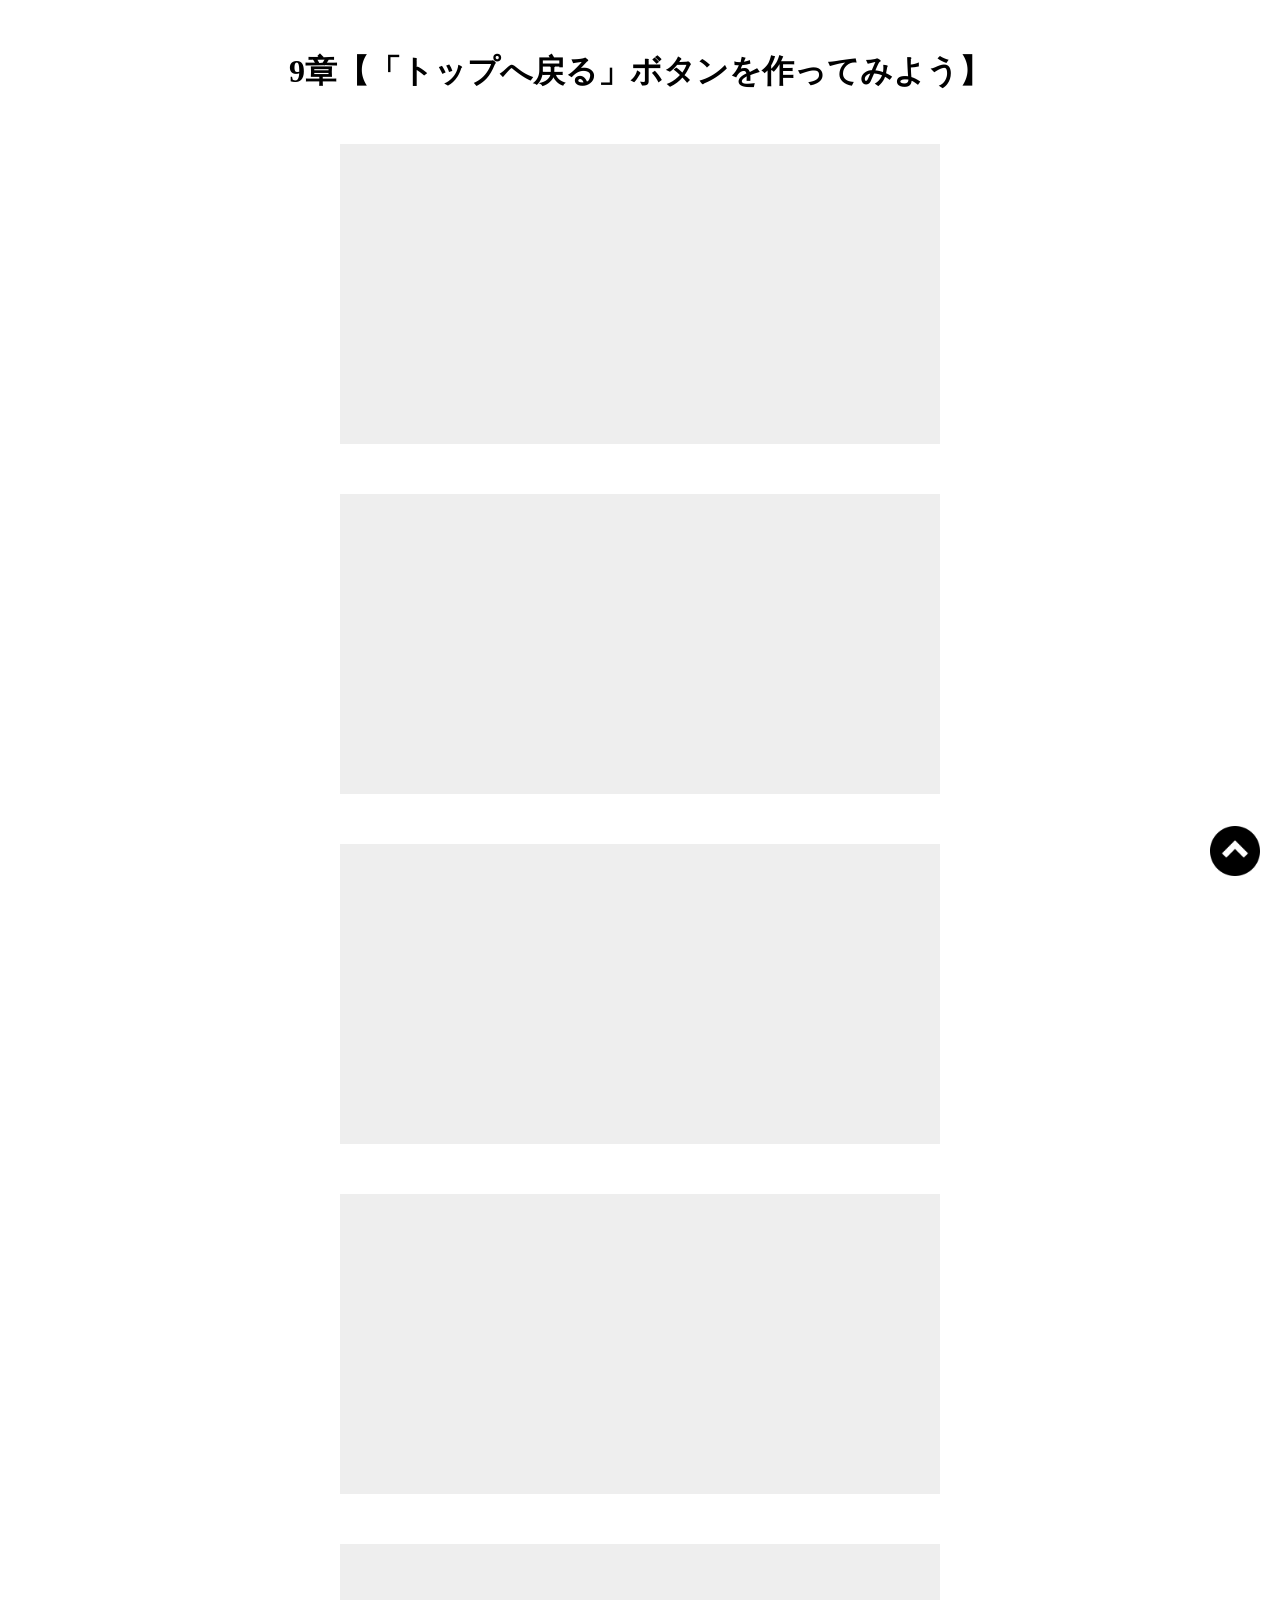
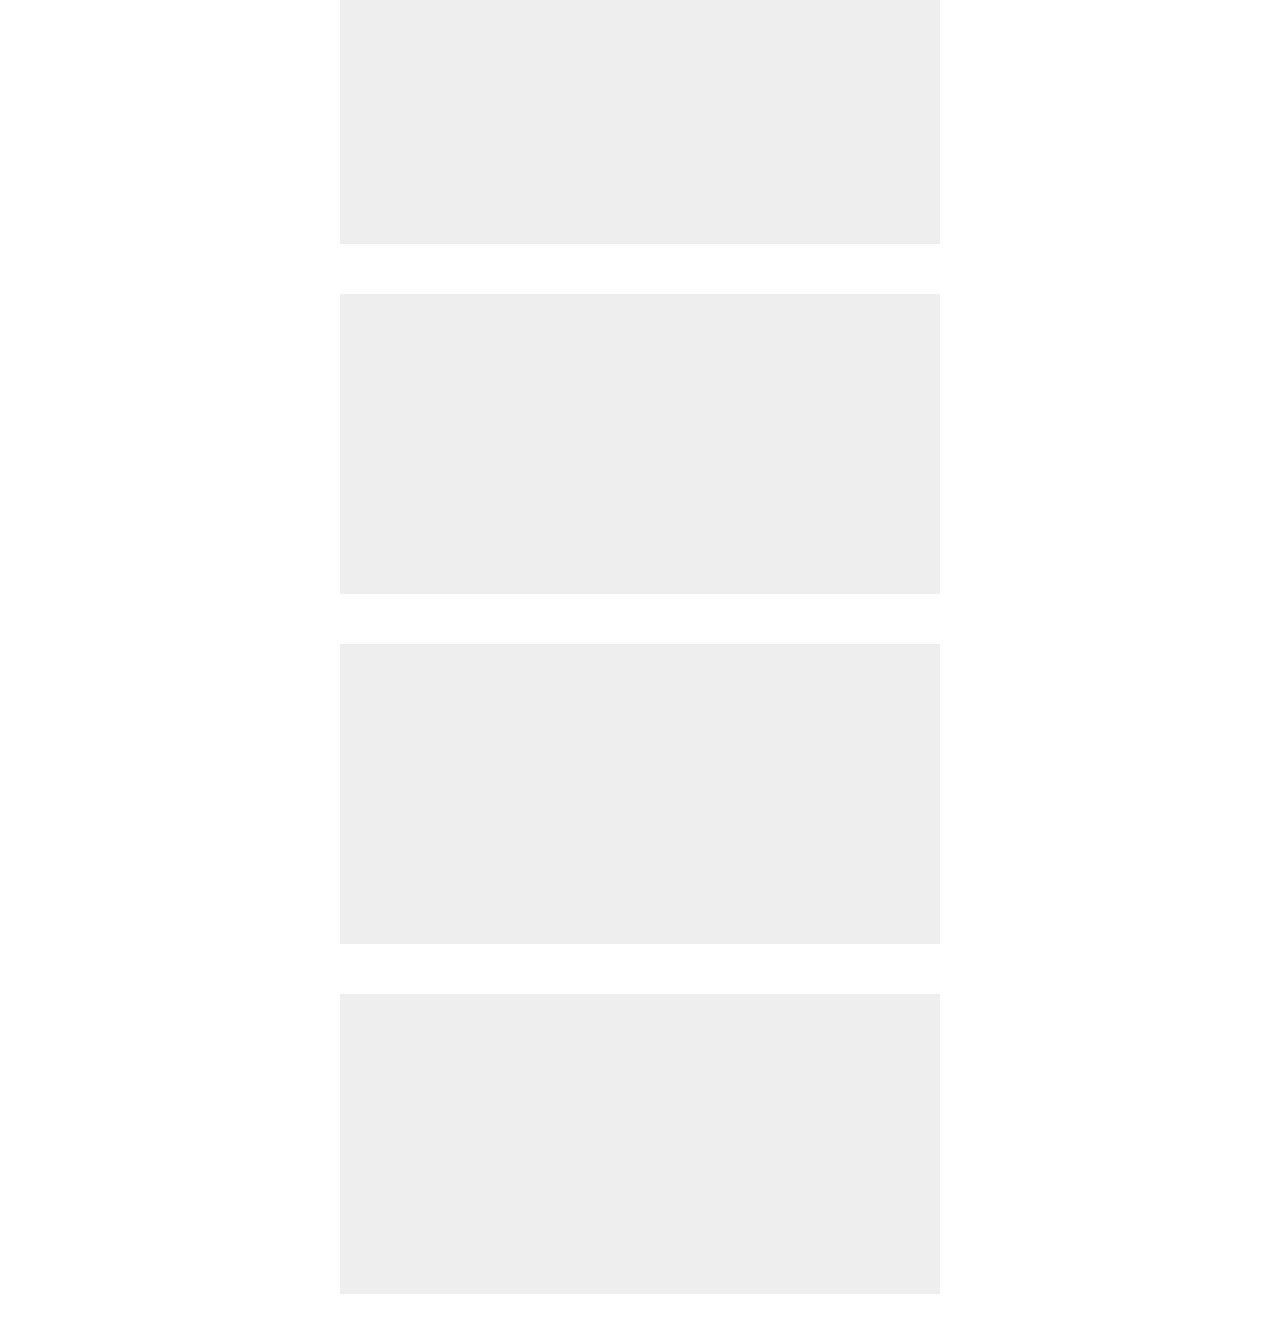
<file: Pagetop-Lesson/index.html>
<!DOCTYPE html>
  <html lang="ja">
  <head>
    <meta charset="UTF-8"　/>
    <meta name="viewport" content="width=device-width,initial-scale=1.0">
    <title>9章【「トップへ戻る」ボタンを作ってみよう】</title>
    <link rel="stylesheet" href="css/style.css" />
  </head>
  <body>
    <h1>9章【「トップへ戻る」ボタンを作ってみよう】</h1>

    <div class="box"></div>
    <div class="box"></div>
    <div class="box"></div>
    <div class="box"></div>
    <div class="box"></div>
    <div class="box"></div>
    <div class="box"></div>
    <div class="box"></div>

    <span id="back">
      <a href="#">
        <img src="img/arrow.png" alt="">
      </a>
    </span>

    <script src="js/jquery.min.js"></script>
    <script src="js/script.js"></script>
  </body>
</html>
</file>
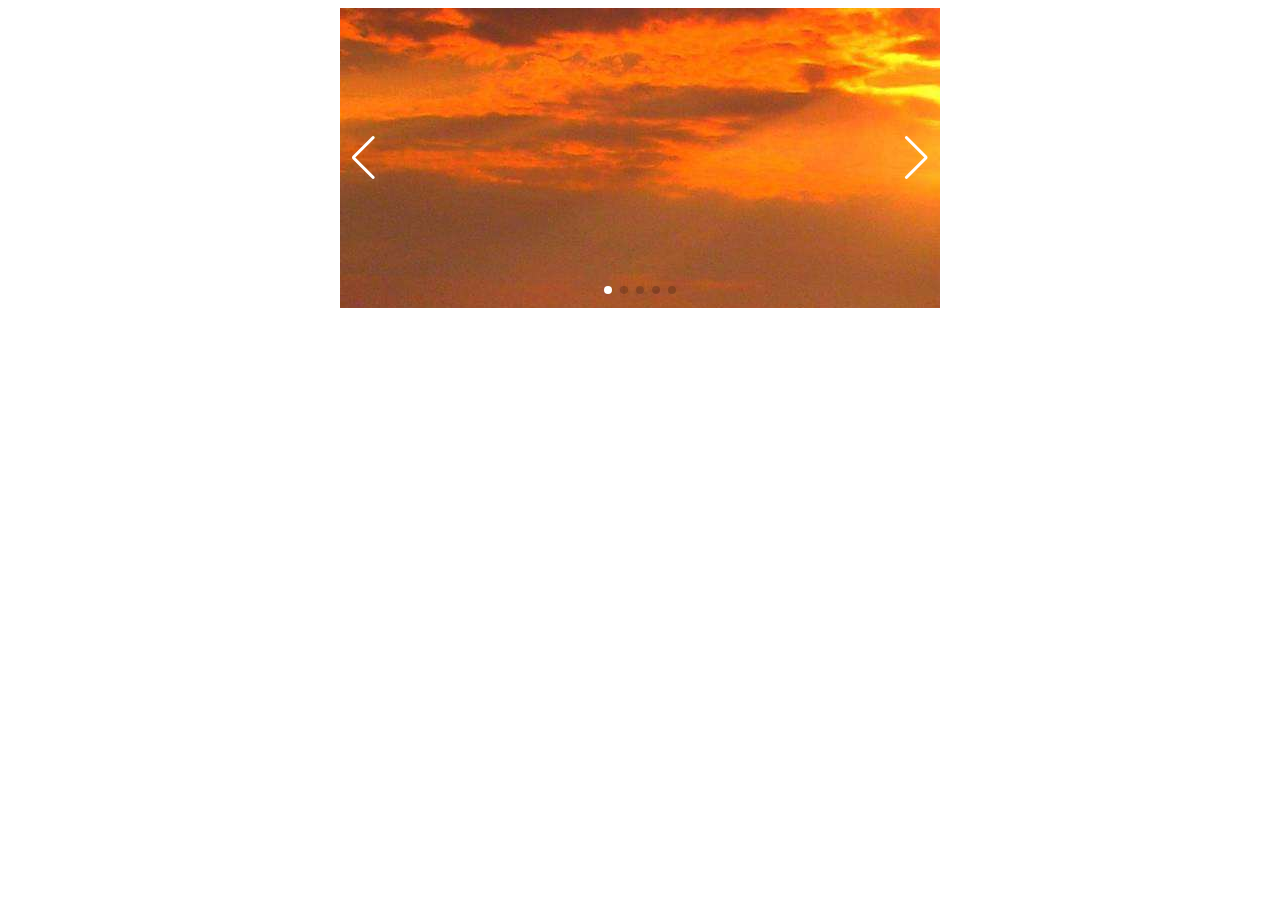
<file: SlideShow-Lesson/index.html>
<!DOCTYPE html>
<html lang="ja">
  <head>
    <meta charset="UTF-8" />
    <link rel="stylesheet" href="https://cdn.jsdelivr.net/npm/swiper@8/swiper-bundle.min.css"/>
    <script src="https://cdn.jsdelivr.net/npm/swiper@8/swiper-bundle.min.js"></script>
    <link rel="stylesheet" href="style.css" />    <title>Swiper導入</title>
  </head>
  <body>
    <div class="swiper">
      <div class="swiper-wrapper">
        <div class="swiper-slide">
          <img src="img/nature-1.jpg" alt="">
        </div>
        <div class="swiper-slide">
          <img src="img/nature-2.jpg" alt="">
        </div>
        <div class="swiper-slide">
          <img src="img/nature-3.jpg" alt="">
        </div>
        <div class="swiper-slide">
          <img src="img/nature-4.jpg" alt="">
        </div>
        <div class="swiper-slide">
          <img src="img/nature-5.jpg" alt="">
        </div>
      </div>
      <div class="swiper-pagination"></div>
      <div class="swiper-button-prev"></div>
      <div class="swiper-button-next"></div>
    </div>
    
    <script src="script.js"></script>
  </body>
</html>
</file>
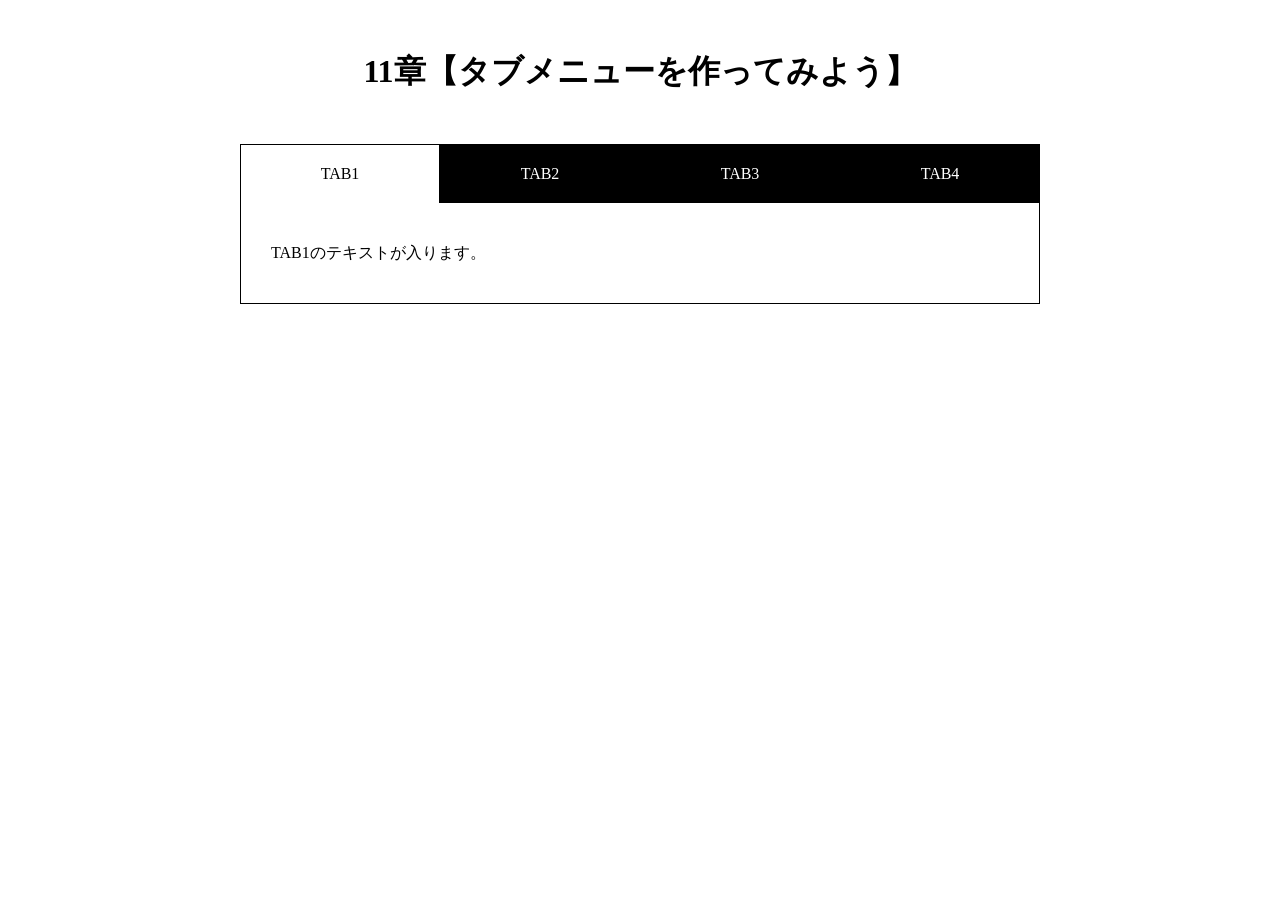
<file: Tabbar-Lesson/index.html>
<!DOCTYPE html>
<html lang="ja">
  <head>
    <meta charset="UTF-8" />
    <meta name="viewport" content="width=device-width,initial-scale=1.0">
    <title>11章【タブメニューを作ってみよう】</title>
    <link rel="stylesheet" href="css/style.css" />
  </head>
  <body>
    <h1>11章【タブメニューを作ってみよう】</h1>

    <div class="wrap">
      <ul id="tab-menu">
        <li><a href="#tab1" class="active">TAB1</a></li>
        <li><a href="#tab2" class="">TAB2</a></li>
        <li><a href="#tab3" class="">TAB3</a></li>
        <li><a href="#tab4" class="">TAB4</a></li>
      </ul>

      <div id="tab-contents">
        <div id="tab1" class="tab">
          <p>TAB1のテキストが入ります。</p>
        </div>

        <div id="tab2" class="tab">
          <p>TAB2のテキストが入ります。TAB2のテキストが入ります。</p>
        </div>

        <div id="tab3" class="tab">
          <p>TAB3のテキストが入ります。TAB3のテキストが入ります。TAB3のテキストが入ります。</p>
        </div>

        <div id="tab4" class="tab">
          <p>TAB4のテキストが入ります。TAB4のテキストが入ります。TAB4のテキストが入ります。TAB4のテキストが入ります。</p>
        </div>
      </div>
    </div>
    <script src="js/jquery.min.js"></script>
    <script src="js/script.js"></script>
  </body>
</html>
</file>
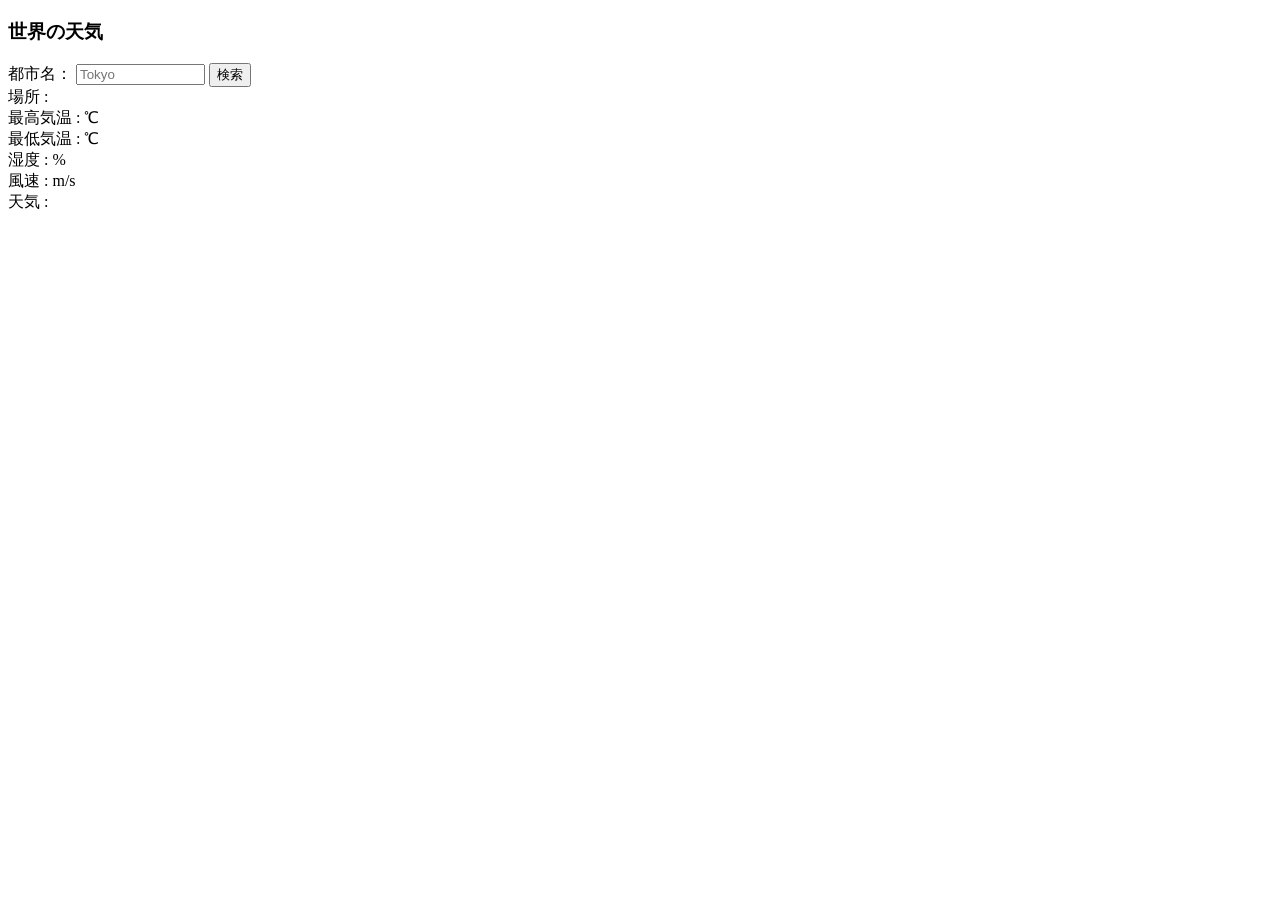
<file: Weather/js/index.html>
<!DOCTYPE html>
<html lang="ja">
  <head>
    <meta charset="UTF-8" />
    <title>世界の天気</title>
  </head>
  <body>
    <h3>世界の天気</h3>
    <label>都市名：</label>
    <input id="cityname" type="text" size="14" maxlength="14" placeholder="Tokyo">
    <button id="btn">検索</button><br>
    <span>場所 :</span>
    <span id="place"></span><br>
    <span>最高気温 :</span>
    <span id="temp_max"></span>
    <span> ℃</span><br>
    <span>最低気温 :</span>
    <span id="temp_min"></span>
    <span> ℃</span><br>
    <span>湿度 :</span>
    <span id="humidity"></span>
    <span> %</span><br>
    <span>風速 :</span>
    <span id="speed"></span>
    <span> m/s</span><br>
    <span>天気 :</span>
    <span id="weather"></span>
    <div id="icon"><img id="img"></div>
    <script src="jquery.min.js"></script>
    <script src="script.js"></script>
  </body>
</html>
</file>
<file: Pagetop-Lesson/css/style.css>
@charset "UTF-8";

* {
  margin: 0;
  padding: 0;
  box-sizing: border-box;
}

h1 {
  text-align: center;
  margin: 50px 0;
}

.box {
  height: 300px;
  width: 600px;
  margin: 0 auto 50px;
  background-color: #eee;
}

#back {
  position: fixed;
  right: 20px;
  bottom: 20px;
}

#back img {
  width: 50px;
}
</file>
<file: SlideShow-Lesson/style.css>
.swiper {
  width: 600px;
  height: 300px;
}

:root {
  --swiper-navigation-color: #ffffff;
  --swiper-pagination-color: #ffffff;
}
</file>
<file: Tabbar-Lesson/css/style.css>
@charset "UTF-8";

* {
  margin: 0;
  padding: 0;
  box-sizing: border-box;
}

h1 {
  text-align: center;
  margin: 50px 0;
}

.wrap {
  width: 90%;
  max-width: 800px;
  margin: 0 auto;
}

#tab-menu {
  display: flex;
}

#tab-menu li {
  list-style-type: none;
  width: 25%;
}

#tab-menu li a {
  color: #fff;
  text-decoration: none;
  display: block;
  padding: 20px;
  text-align: center;
  background: #000;
  border: 1px solid #000;
  border-bottom: none;
}

#tab-menu .active {
  background: #fff;
  color: #000;
}

#tab-contents {
  display: flex;
  flex-wrap: wrap;
}

#tab-contents .tab {
  width: 100%;
  padding: 30px;
  background: #fff;
  border: 1px solid #000;
  border-top: none;
}

#tab-contents p {
  color: #000;
  line-height: 2.5;
}
</file>
